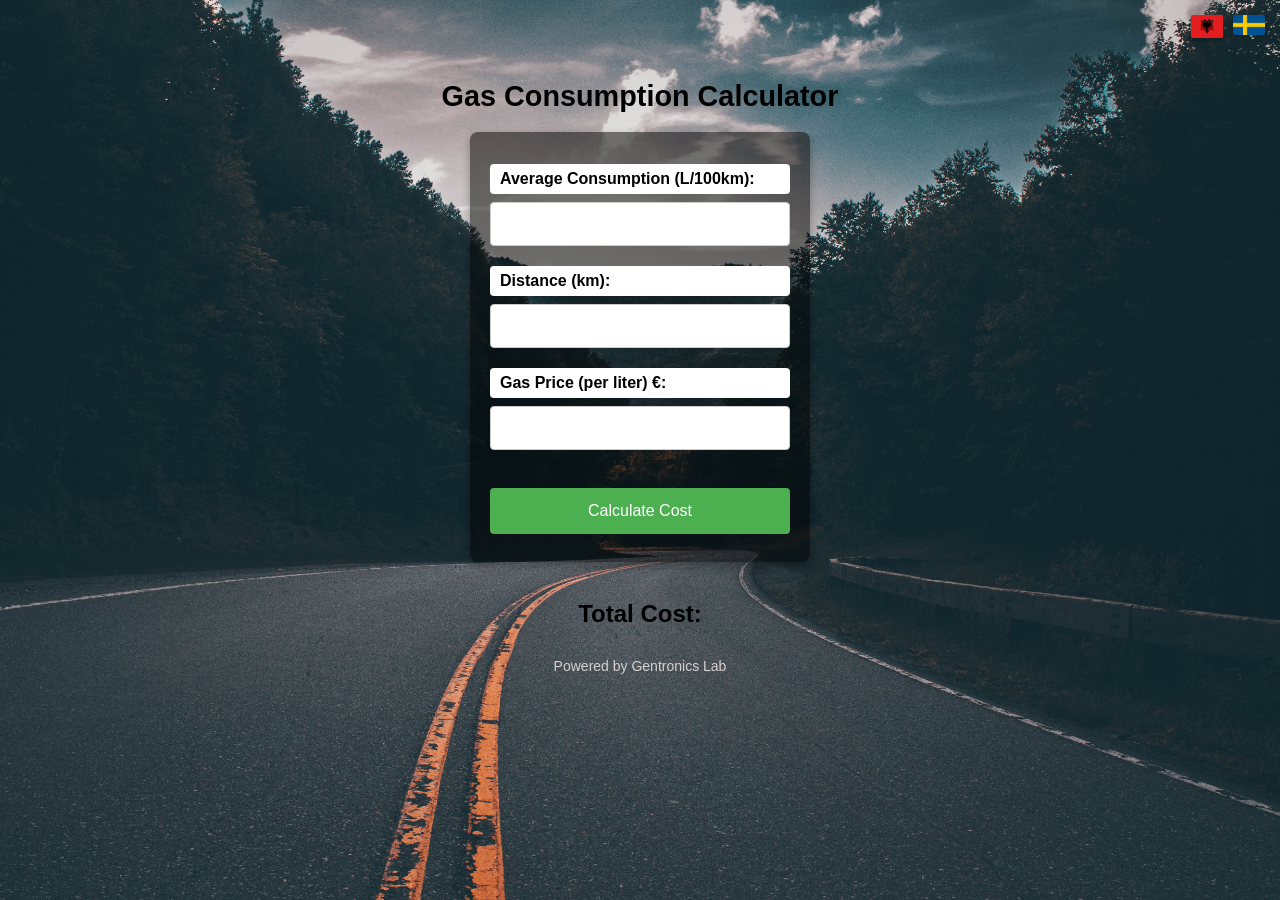
<file: index.html>
<!DOCTYPE html>
<html lang="en">

<head>
    <meta charset="UTF-8">
    <meta name="viewport" content="width=device-width, initial-scale=1.0">
    <title>Gas Consumption Calculator</title>
    <link rel="stylesheet" type="text/css" href="gasconsumcalc.css">
</head>

<body>
    <h1>Gas Consumption Calculator</h1>
    <form>
        <label for="avg-consumption">Average Consumption (L/100km):</label>
        <input type="number" id="avg-consumption" name="avg-consumption" step="0.1" inputmode="decimal">
        <br>
        <label for="distance">Distance (km):</label>
        <input type="number" id="distance" name="distance" inputmode="decimal">
        <br>
        <label for="gas-price">Gas Price (per liter) €:</label>
        <input type="number" id="gas-price" name="gas-price" step="0.01" inputmode="decimal">
        <br><br>
        <button type="button" onclick="calculateCost()">Calculate Cost</button>
    </form>
    <br>
    <h2>Total Cost: <span id="total-cost"></span></h2>
    
    <div id="flag-icon">
        <a href="gasconsumcalc2.html">
            <img src="Flag_of_Albania.png" alt="Albanian Flag Icon">
        </a>
        <a href="gasconsumcalc3.html">
            <img src="Flag of Sweden.png" alt="Sweden Flag Icon">
        </a>
    </div>

    <p class="footer-text">Powered by Gentronics Lab</p>
    
    <script src="gasconsumcalc.js"></script>
</body>

</html>
</file>
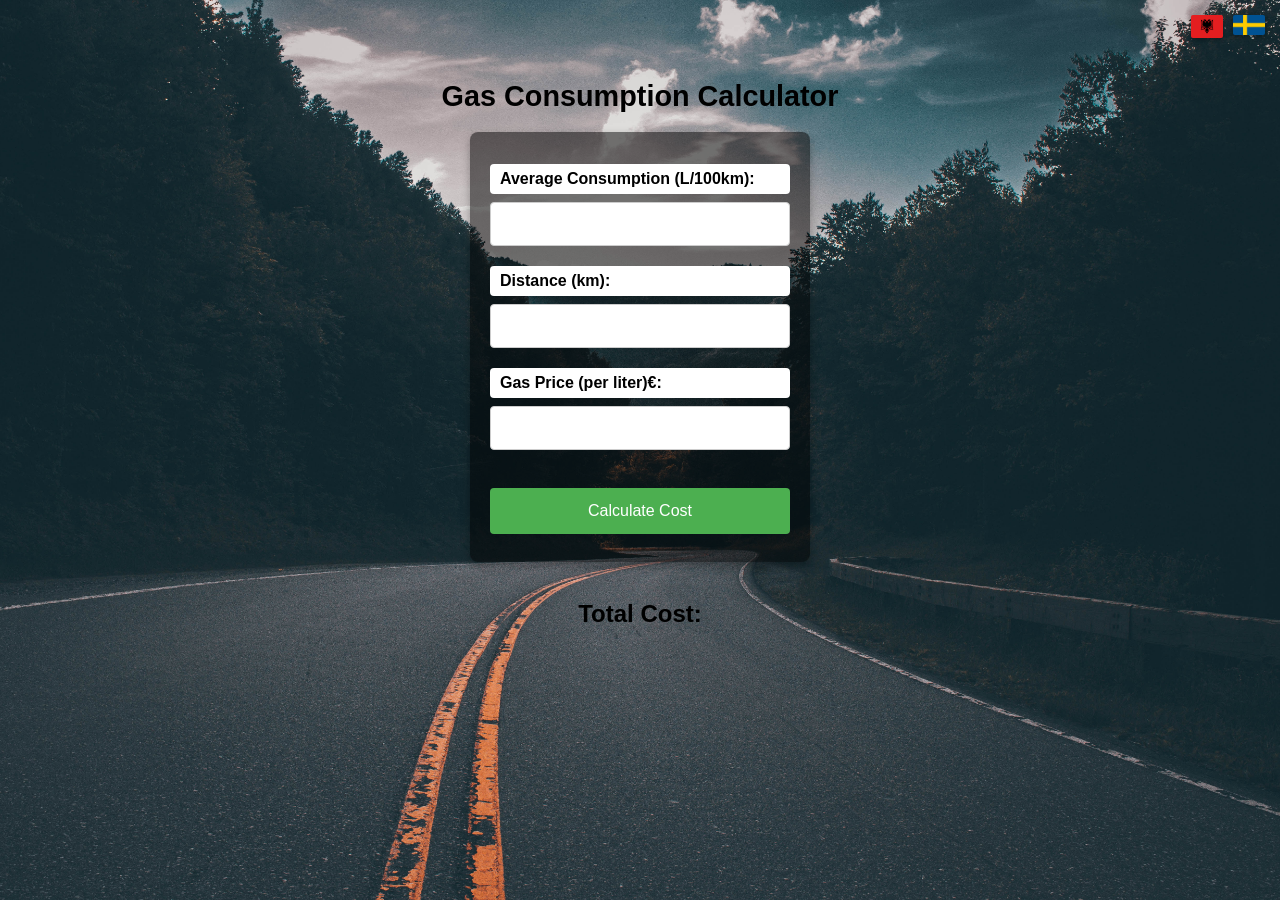
<file: gasconsumcalc.html>
<!DOCTYPE html>
<html>

<head>
    <title>Gas Consumption Calculator</title>
    <link rel="stylesheet" type="text/css" href="gasconsumcalc.css">
</head>

<body>
    <h1>Gas Consumption Calculator</h1>
    <form>
        <label for="avg-consumption">Average Consumption (L/100km):</label>
        <input type="number" id="avg-consumption" name="avg-consumption" step="0.1">
        <br>
        <label for="distance">Distance (km):</label>
        <input type="number" id="distance" name="distance">
        <br>
        <label for="gas-price">Gas Price (per liter)€:</label>
        <input type="number" id="gas-price" name="gas-price" step="0.01">
        <br><br>
        <button type="button" onclick="calculateCost()">Calculate Cost</button>
    </form>
    <br>
    <h2>Total Cost: <span id="total-cost"></span></h2>
    <div id="flag-icon">
        <a href="gasconsumcalc2.html">
            <img src="Flag_of_Albania.png" alt="Albanian Flag Icon">
        <a href="gasconsumcalc3.html">
            <img src="Flag of Sweden.png" alt="Sweden Flag Icon">
        </a>    

        </a>
    </div>



    <script src="gasconsumcalc.js"></script>
</body>

</html>
</file>
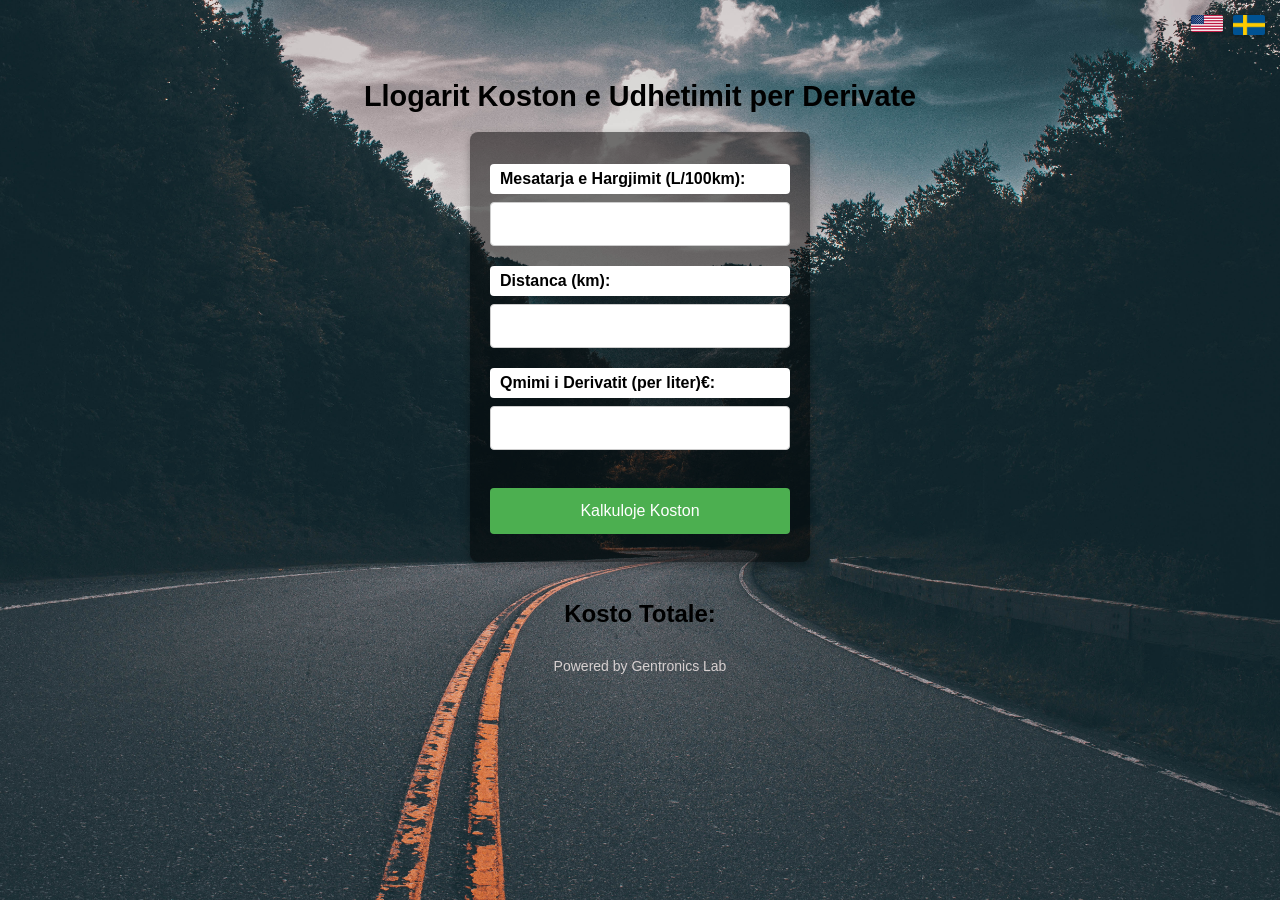
<file: gasconsumcalc2.html>
<!DOCTYPE html>
<html lang="en">

<head>
    <meta charset="UTF-8">
    <meta name="viewport" content="width=device-width, initial-scale=1.0">
    <title>Llogarit Koston e Udhetimit per Derivate</title>
    <link rel="stylesheet" type="text/css" href="gasconsumcalc.css">
</head>

<body>
    <h1>Llogarit Koston e Udhetimit per Derivate</h1>
    <form>
        <label for="avg-consumption">Mesatarja e Hargjimit (L/100km):</label>
        <input type="number" id="avg-consumption" name="avg-consumption" step="0.1" inputmode="decimal">
        <br>
        <label for="distance">Distanca (km):</label>
        <input type="number" id="distance" name="distance" inputmode="decimal">
        <br>
        <label for="gas-price">Qmimi i Derivatit (per liter)€:</label>
        <input type="number" id="gas-price" name="gas-price" step="0.01" inputmode="decimal">
        <br><br>
        <button type="button" onclick="calculateCost()">Kalkuloje Koston</button>
    </form>
    <br>
    <h2>Kosto Totale: <span id="total-cost"></span></h2>
    <div id="flag-icon">
        <a href="index.html">
            <img src="Flag_of_the_United_States.png" alt="United States Flag Icon">
        <a href="gasconsumcalc3.html">
            <img src="Flag of Sweden.png" alt="Sweden Flag Icon">
        </a>    
        </a>
    </div>

<p class="footer-text">Powered by Gentronics Lab</p>
    
        <script src="gasconsumcalc2.js"></script>
</body>

</html>
</file>
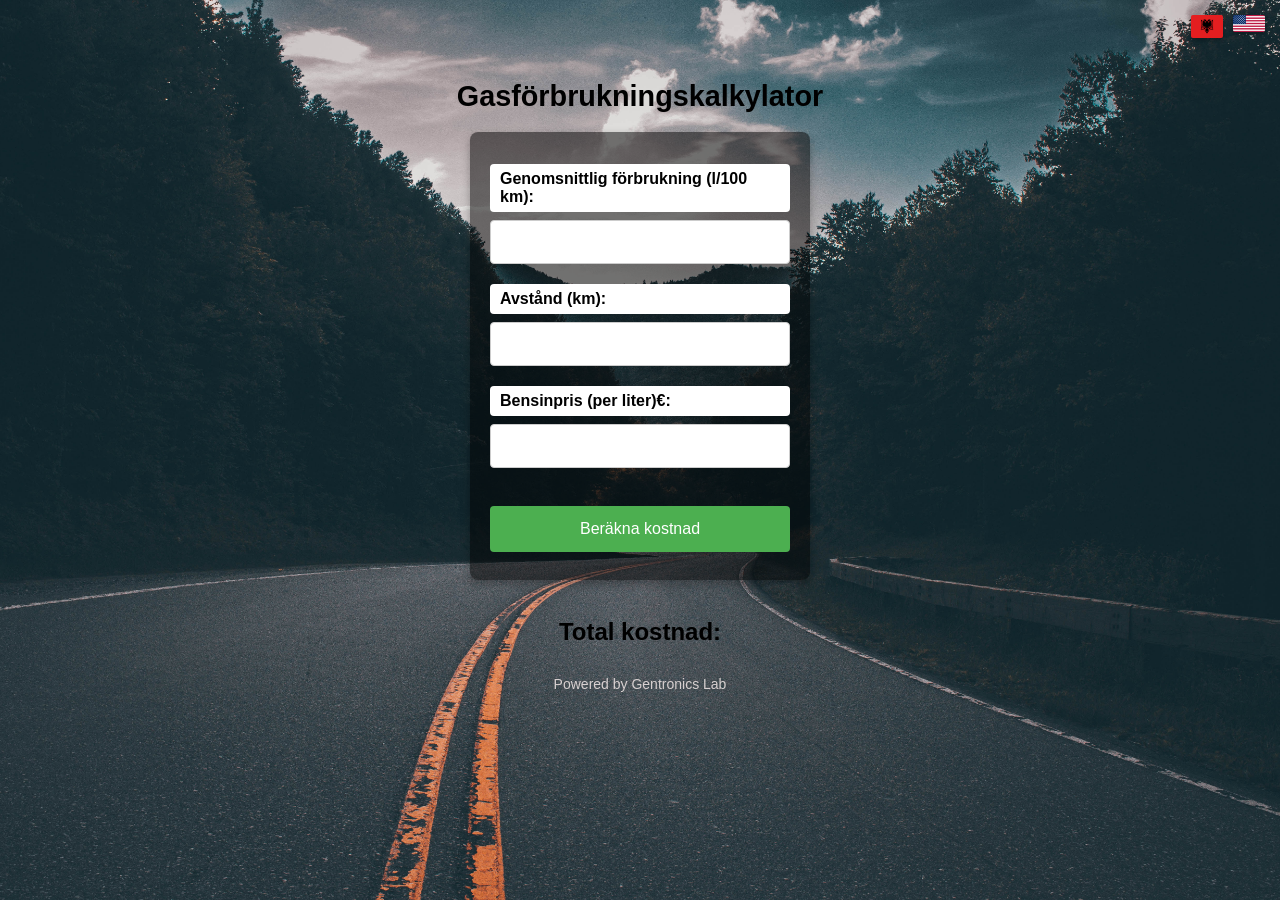
<file: gasconsumcalc3.html>
<!DOCTYPE html>
<html lang="en">

<head>
    <meta charset="UTF-8">
    <meta name="viewport" content="width=device-width, initial-scale=1.0">
    <title>Gasförbrukningskalkylator</title>
    <link rel="stylesheet" type="text/css" href="gasconsumcalc.css">
</head>

<body>
    <h1>Gasförbrukningskalkylator</h1>
    <form>
        <label for="avg-consumption">Genomsnittlig förbrukning (l/100 km):</label>
        <input type="number" id="avg-consumption" name="avg-consumption" step="0.1" inputmode="decimal">
        <br>
        <label for="distance">Avstånd (km):</label>
        <input type="number" id="distance" name="distance" inputmode="decimal">
        <br>
        <label for="gas-price">Bensinpris (per liter)€:</label>
        <input type="number" id="gas-price" name="gas-price" step="0.01" inputmode="decimal">
        <br><br>
        <button type="button" onclick="calculateCost()">Beräkna kostnad</button>
    </form>
    <br>
    <h2>Total kostnad: <span id="total-cost"></span></h2>
    <div id="flag-icon">
        <a href="gasconsumcalc2.html">
            <img src="Flag_of_Albania.png" alt="Albanian Flag Icon">
        <a href="index.html">
            <img src="Flag_of_the_United_States.png" alt="United States Flag Icon"
        </a>    

        </a>
    </div>

<p class="footer-text">Powered by Gentronics Lab</p>

    <script src="gasconsumcalc3.js"></script>
</body>

</html>
</file>
<file: gasconsumcalc.css>
* {
    box-sizing: border-box;
}

html {
    height: -webkit-fill-available;
}

body {
    font-family: Arial, sans-serif;
    text-align: center;
    background-image: url("jake-blucker-OJX7gIU3E6U-unsplash.jpg");
    background-repeat: no-repeat;
    background-size: cover;
    background-position: center center;
    background-attachment: fixed;
    margin: 0;
    padding: 60px 15px 20px 15px; /* Added top padding so content doesn't overlap flags on small screens */
    min-height: 100vh;
    min-height: -webkit-fill-available;
}

h1 {
    margin-top: 20px;
    font-size: 1.8rem;
}

form {
    margin: 0 auto;
    max-width: 340px;
    width: 100%;
    background-color: rgba(0, 0, 0, 0.5); /* 50% transparent black container */
    padding: 20px;
    border-radius: 8px;
    box-shadow: 0 4px 10px rgba(0,0,0,0.3);
}

label {
    font-weight: bold;
    display: block;
    margin-top: 12px;
    color: #000000; /* Black text */
    background-color: #FFFFFF; /* White background box for the text */
    padding: 6px 10px;
    border-radius: 4px;
    text-align: left;
}

/* 16px font-size stops iOS from zooming in when tapping inputs */
input[type="number"] {
    width: 100%;
    padding: 12px 15px;
    margin: 8px 0;
    box-sizing: border-box;
    font-size: 16px; 
    border: 1px solid #ccc;
    border-radius: 4px;
}

button {
    width: 100%;
    background-color: #4CAF50;
    color: white;
    padding: 14px 20px;
    margin: 12px 0 8px 0;
    border: none;
    border-radius: 4px;
    cursor: pointer;
    font-size: 16px;
}

button:hover {
    background-color: #45a049;
}

#total-cost {
    color: #4CAF50;
}

/* Fixed flag alignment for both desktop & mobile viewport boundaries */
#flag-icon {
    position: absolute;
    top: 15px;
    right: 15px;
    display: flex;
    gap: 10px;
    z-index: 999;
}

#flag-icon img {
    width: 32px;
    height: auto;
    display: block;
    border-radius: 2px;
    box-shadow: 0 2px 4px rgba(0,0,0,0.3);
}

.footer-text {
    text-align: center;
    margin-top: 30px;
    margin-bottom: 15px;
    font-size: 14px;
    color: #d7d0d0;
}
</file>
